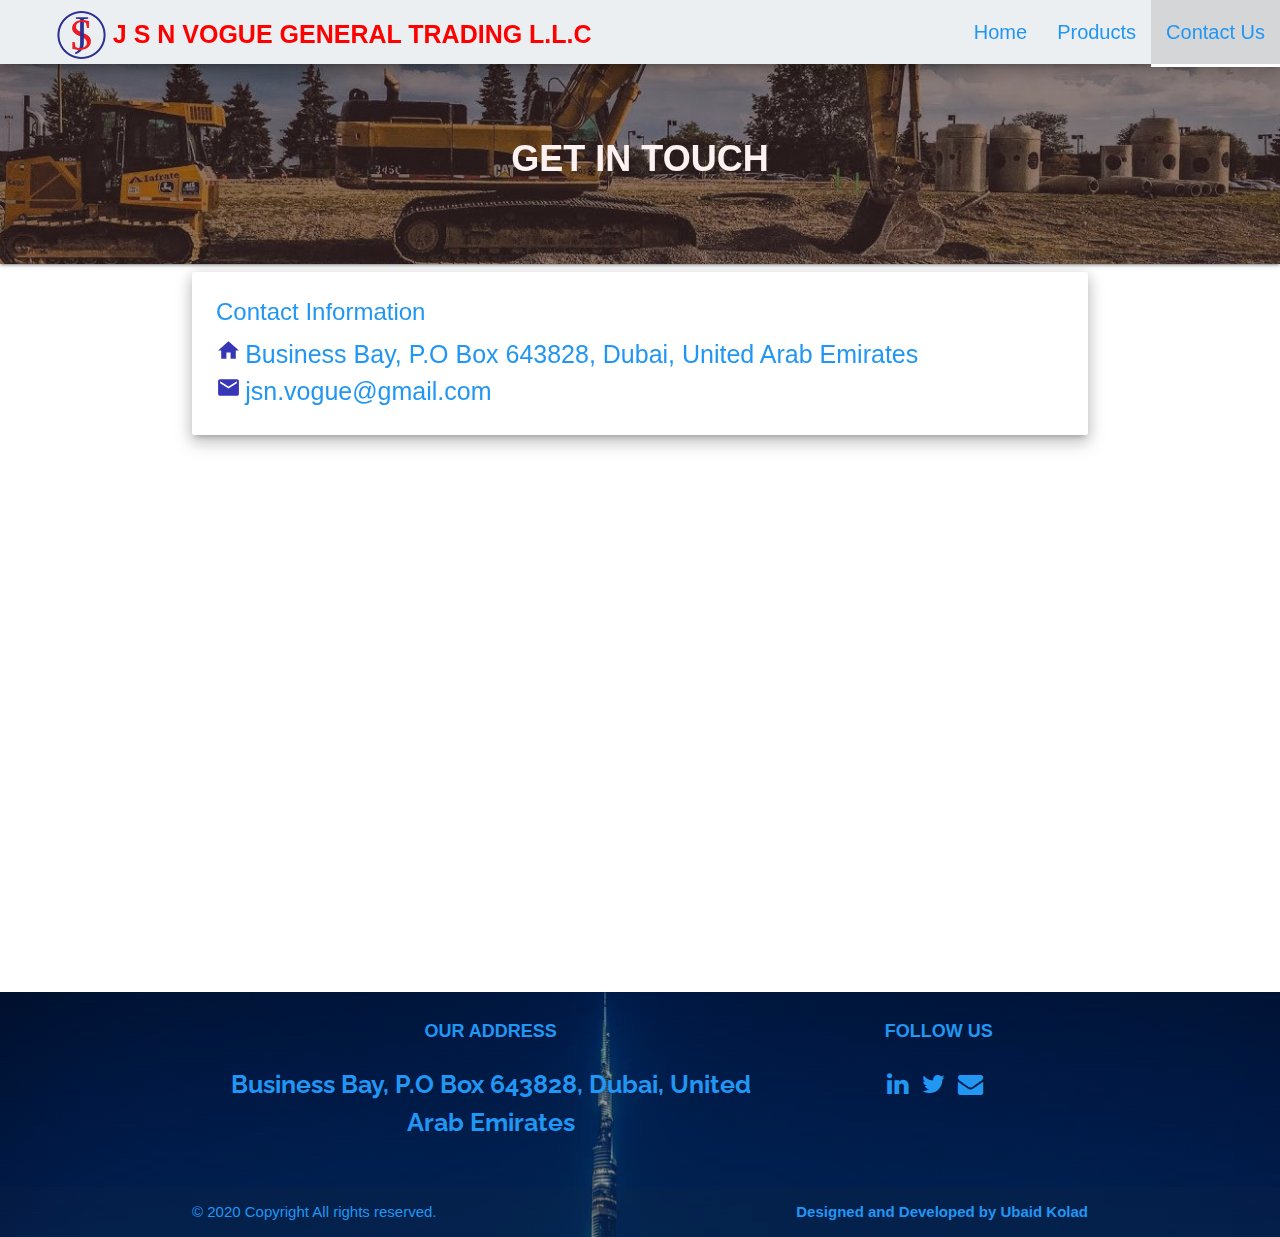
<file: contact.html>
<!DOCTYPE html>
<html>

<head>
  <!--Import Google Icon Font-->
  <link href="https://fonts.googleapis.com/icon?family=Material+Icons" rel="stylesheet">
  <!--Import materialize.css-->
  <link rel="stylesheet" href="https://cdnjs.cloudflare.com/ajax/libs/materialize/1.0.0/css/materialize.min.css">
  <link rel="stylesheet" href="https://cdnjs.cloudflare.com/ajax/libs/font-awesome/4.7.0/css/font-awesome.min.css">

  <link rel="stylesheet" href="https://www.w3schools.com/w3css/4/w3.css">
  <link rel="stylesheet" href="css/main.css">
  <link rel="stylesheet" href="css/responsive.css">
  <link href="https://fonts.googleapis.com/css2?family=Raleway:ital,wght@1,300&display=swap" rel="stylesheet">
  <!--Let browser know website is optimized for mobile-->
  <meta name="viewport" content="width=device-width, initial-scale=1.0" />
  <title>Contact Us</title>
</head>

<body>
  <!-- navbar start -->
  <section>
    <div>
      <nav class="nav-extended">
        <div class="nav-wrapper z-depth-3 #eceff1 blue-grey lighten-5">
          <a href="index.html" class="brand-logo"><img height="60px" src="images/l2.png" alt=""><span class="desktop">J
              S N
              VOGUE
              GENERAL TRADING L.L.C</span></a>
          <a href="#" data-target="mobile-demo" class="sidenav-trigger"><i class="material-icons">menu</i></a>
          <ul class="right hide-on-med-and-down">
            <li><a href="./" class="hvr-grow blue-text">Home</a></li>
            <li><a href="products.html" class="hvr-grow blue-text">Products</a></li>
            <li class="active"><a href="contact.html" class="hvr-grow blue-text">Contact Us</a></li>
          </ul>
        </div>
        <div class="nav-content">
          <div class="banner-img contact-background" style="height: 350px; background-image: url(images/crop.jpeg);">
            <div class="over">
              <div class="container">
                <h1 class="cap  w3-animate-left">
                  <strong>GET IN TOUCH</strong>
                </h1>
              </div>
            </div>
          </div>
        </div>
      </nav>
    </div>

    <ul class="sidenav" id="mobile-demo">
      <li class="active"><a href="index.html">Home</a></li>
      <li><a href="products.html">Products</a></li>
      <li><a href="contact.html">Contact Us</a></li>
    </ul>
  </section>
  <!-- navbar end  -->

  <!-- banner start -->
  <!-- <div class="banner-img"
    style="background-image: url(/images/787BC451-1114-4F49-84E8-A42BE2B8F41E.JPEG); height: 400px;">

    <div class="over">
      <div class="container">
        <h1 class="cap ">
          FEEL FREE TO CONTACT US
        </h1>
      </div>
    </div>

  </div> -->
  <div class="full">
    <div class="container">
      <div class="card white darken-1 z-depth-3 ">
        <div class="card-content blue-text ">
          <span class="card-title">Contact Information</span>
          <span><i class="material-icons" style="font-size: 25px;">home</i> <a href="mailto:jsn.vogue@gmail.com"
              style="font-size: 25px;">Business Bay, P.O Box 643828, Dubai, United Arab Emirates</a></span>
          <br>
          <span><i class="material-icons" style="font-size: 25px;">mail</i> <a href="mailto:jsn.vogue@gmail.com"
              style="font-size: 25px;">jsn.vogue@gmail.com</a></span>

        </div>

      </div>
    </div>
    <div>
      <iframe
        src="https://www.google.com/maps/embed?pb=!1m18!1m12!1m3!1d28884.310038901902!2d55.2568422517863!3d25.185047655846557!2m3!1f0!2f0!3f0!3m2!1i1024!2i768!4f13.1!3m3!1m2!1s0x3e5f682def25f457%3A0x3dd4c4097970950e!2sBusiness%20Bay%20-%20Dubai%20-%20United%20Arab%20Emirates!5e0!3m2!1sen!2sin!4v1596671214183!5m2!1sen!2sin"
        width="100%" height="350" frameborder="0" style="border:0;" allowfullscreen="" aria-hidden="false"
        tabindex="0"></iframe>
    </div>
  </div>
  <section>
    <footer class="page-footer ">
      <div class=" container" style="font-weight: bold;">
        <div class="row">
          <div class="col l8 s12 m12 flow-text" style="text-align: center;">
            <h5 class="blue-text" style="font-weight: bold;">OUR ADDRESS</h5>
            <p class="blue-text">Business Bay, P.O Box 643828, Dubai, United Arab Emirates
            </p>
          </div>
          <div class="col l4 s12 m4 flow-text" style="text-align: center;">
            <h5 class="blue-text" style="font-weight: bold;">FOLLOW US</h5>
            <p class="blue-text">
              <a href="https://www.linkedin.com" class="fa fa-linkedin"></a>
              <a href="https://www.twitter.com" class="fa fa-twitter"></a>
              <a href="mailto:jsn.vogue@gmail.com" class="fa fa-envelope"></a>
            </p>
          </div>
          <!-- <div class="col l7 s12 m6" style="text-align: center;">
              <a href="index.html" class="brand-logo"><img height="100px" src="images/l2.png" alt=""></a>
            </div> -->

        </div>

      </div>
      <div class="footer-copyright">
        <div class="container blue-text">
          © 2020 Copyright All rights reserved.
          <a style="font-weight: bold;" class="blue-text  right" href="#!">Designed and Developed by Ubaid Kolad</a>

        </div>
      </div>
    </footer>
  </section>




  <!--JavaScript at end of body for optimized loading-->
  <script src="https://code.jquery.com/jquery-3.4.1.min.js"
    integrity="sha256-CSXorXvZcTkaix6Yvo6HppcZGetbYMGWSFlBw8HfCJo=" crossorigin="anonymous"></script>

  <script src="https://cdnjs.cloudflare.com/ajax/libs/materialize/1.0.0/js/materialize.min.js"></script>
  <script src="js/main.js"></script>
</body>

</html>
</file>
<file: css/main.css>
html,
body {
  height: 100%;
}

.banner-img {
  filter: opacity(0.9);
  margin-top: -150px;
  height: 500px;
  width: 100%;
  background-size: cover;
  background-repeat: no-repeat;
  position: relative;
  z-index: 1;
  text-align: center;
}

.btn-large {
  background-color: #ffffff;
  color: black;
  z-index: 110;
}

.nav-wrapper {
  z-index: 3;
}

p {
  font-family: 'Raleway', sans-serif;
}

.over {
  z-index: 50;
  position: absolute;
  top: 0;
  left: 0;
  width: 100%;
  height: 100%;
}

.banner-caption {
  letter-spacing: 30px;
  font-weight: bold;
  padding: 10px;
  z-index: 100;
  margin-top: 20rem;
}

.cap {
  z-index: 100;
  margin-top: 15rem;
  color: white;
}

.active {
  border-bottom: 3px solid white;
}

.full {
  min-height: 80vh;
  background-color: white;
}

.grow-from-center {
  animation: growFromCenter 1.2s;
}

.w3-animate-left {
  animation: animateleft 1.2s;
}

.w3-animate-right {
  animation: animateright 1.2s;
}

#brand {
  font-weight: bolder;
  color: darkblue;
}

.hvr-grow {
  font-size: 20px;
}

.material-icons {
  color: rgb(54, 54, 182);
}

.desktop {
  color: red;
  font-size: 25px;
  font-weight: bold;
}

.footer-logo {
  color: red;
  font-weight: bold;
  font-size: 20px;
}

.page-footer {
  background-image: url(/images/fb2.jpeg);
  background-size: cover;
  background-repeat: no-repeat;
}

.fa {
  margin-right: 7px;
}

@keyframes growFromCenter {
  from {
    transform: scale(0.0000001);
  }
  to {
    transform: scale(1);
  }
}

.carousel-item {
  font-family: 'Raleway', sans-serif;
  color: blue;
  font-weight: bold;
  font-size: 20px;
  letter-spacing: 5px;
}

h2 {
  font-family: 'Raleway', sans-serif;
}

@media (min-width: 992px) {
  .nav-wrapper > a {
    padding-left: 50px;
    padding-right: 50px;
  }

  .caption {
    margin-top: 50px !important;
  }
}
</file>
<file: css/responsive.css>
/* Normal desktop :1200px. */
@media (min-width: 1201px) and (max-width: 3200px) {
  .mobile-background {
    background-position-y: -200px !important ;
  }
  .banner-caption {
    font-size: 1.7rem;
  }
  .page-footer {
    background-position-y: -25px;
  }
  .pts {
    font-size: 24px;
  }
}
@media (min-width: 1200px) and (max-width: 1500px) {
  .mobile-background {
    background-position-y: -200px !important ;
  }
  .banner-caption {
    font-size: 1.7rem;
  }
  .pts {
    font-size: 24px;
  }
}

/* Normal desktop :992px. */
@media (min-width: 992px) and (max-width: 1200px) {
  .flow-text {
    margin-left: 40px;
  }

  .banner-caption {
    font-size: 1.7rem;
  }
  .collection-item {
    font-size: 12px;
  }
  .desktop {
    font-size: 19px;
  }
  .footer-logo {
    font-size: 15px;
  }
  .mobile-background {
    background-position-y: -50px !important ;
  }
  .pts {
    font-size: 24px;
  }
  .contact-background {
    background-position-y: 70px;
  }
}

/* Tablet desktop :768px. */
@media (min-width: 768px) and (max-width: 991px) {
  .cap {
    font-size: 2.8rem;
  }
  .collection-item {
    font-size: 14px;
  }
  .desktop {
    display: none;
  }
  .footer-logo {
    font-size: 10px;
  }
  .pts {
    font-size: 20px;
  }
  .contact-background {
    background-position-y: 100px;
  }
}

/* small mobile :320px. */
@media (max-width: 767px) {
  #r {
    flex-direction: column-reverse;
  }

  .flow-text {
    text-align: center;
  }
  .cap {
    font-size: 2.8rem;
  }
  .collection-item {
    font-size: 11px;
  }
  .desktop {
    display: none;
  }
  .download-icon {
    height: 30px;
    width: 30px;
  }
  .banner-caption {
    letter-spacing: 10px;
  }
  .footer-logo {
    font-size: 9px;
  }
  .pts {
    font-size: 19px;
  }
  .contact-background {
    background-position-y: 100px;
    background-position-x: -150px;
  }
}

/* Large Mobile :480px. */
@media only screen and (min-width: 480px) and (max-width: 767px) {
  #r {
    flex-direction: column-reverse;
  }
  .flow-text {
    text-align: center;
  }
  .cap {
    font-size: 2.8rem;
  }
  .collection-item {
    font-size: 11px;
  }
  .desktop {
    display: none;
  }
  .banner-caption {
    letter-spacing: 10px;
  }
  .footer-logo {
    font-size: 1px;
  }
  .pts {
    font-size: 19px;
  }
}
</file>
